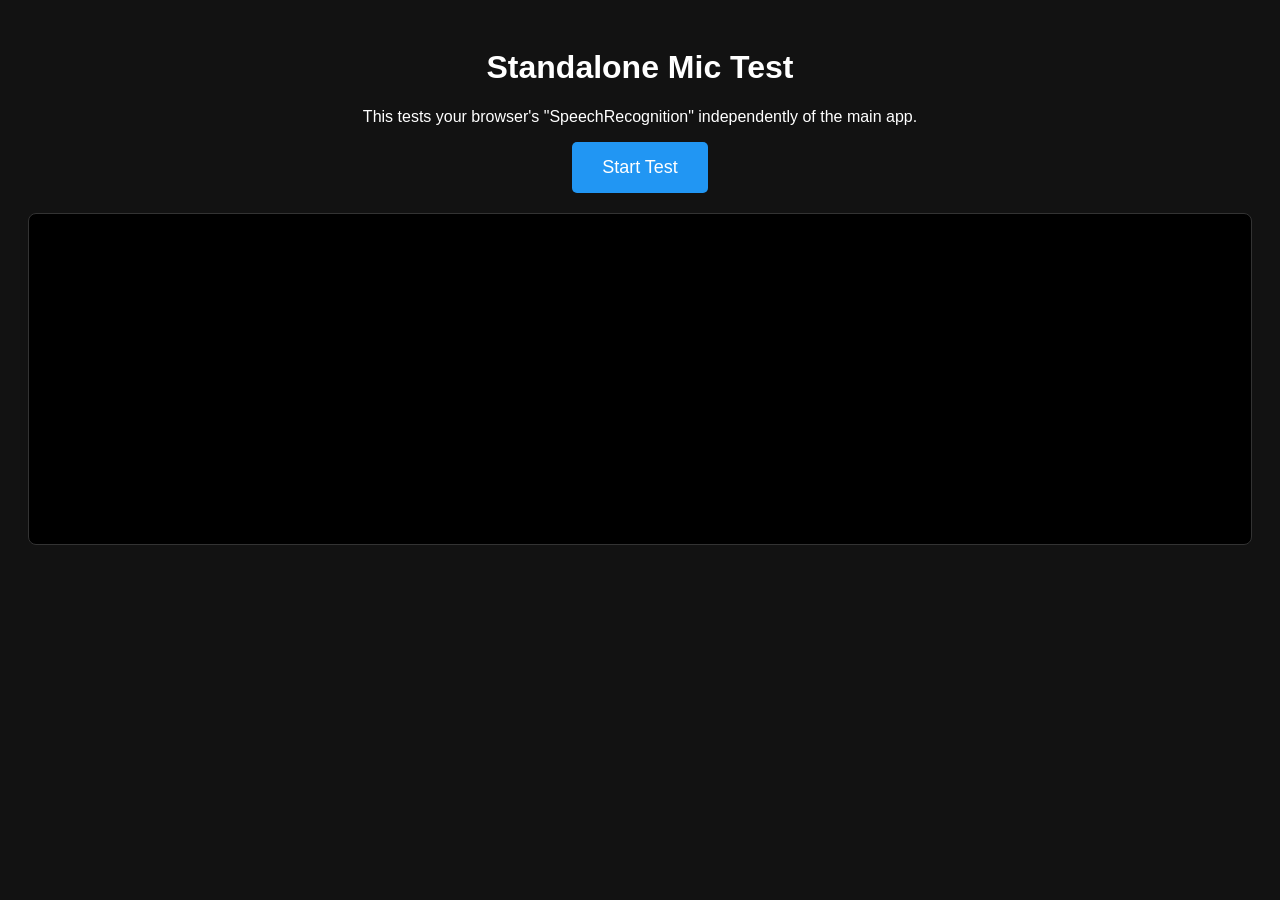
<file: frontend/test-mic.html>
<!DOCTYPE html>
<html lang="en">
<head>
    <meta charset="UTF-8">
    <meta name="viewport" content="width=device-width, initial-scale=1.0">
    <title>Mic Test - Standalone</title>
    <style>
        body { font-family: sans-serif; padding: 20px; background: #121212; color: #fff; text-align: center; }
        #log { margin-top: 20px; text-align: left; background: #000; padding: 15px; border-radius: 8px; height: 300px; overflow-y: auto; font-family: monospace; border: 1px solid #333; }
        button { padding: 15px 30px; font-size: 18px; cursor: pointer; background: #2196f3; color: white; border: none; border-radius: 5px; }
        .success { color: #4af626; }
        .error { color: #ff5252; }
    </style>
</head>
<body>
    <h1>Standalone Mic Test</h1>
    <p>This tests your browser's "SpeechRecognition" independently of the main app.</p>
    <button id="start">Start Test</button>
    <div id="log"></div>

    <script>
        const btn = document.getElementById('start');
        const logDiv = document.getElementById('log');

        function log(msg, color = '#eee') {
            const entry = document.createElement('div');
            entry.style.color = color;
            entry.innerText = `[${new Date().toLocaleTimeString()}] ${msg}`;
            logDiv.prepend(entry);
        }

        btn.onclick = () => {
            log('Initializing SpeechRecognition...');
            const SpeechRecognition = window.SpeechRecognition || window.webkitSpeechRecognition;
            
            if (!SpeechRecognition) {
                log('ERROR: This browser does not support SpeechRecognition.', '#ff5252');
                return;
            }

            const recognition = new SpeechRecognition();
            recognition.lang = 'en-US';
            recognition.continuous = false;
            recognition.interimResults = true;

            recognition.onstart = () => log('SUCCESS: Engine Started! Please Speak...', '#4af626');
            recognition.onresult = (e) => log('CAPTURED: ' + e.results[0][0].transcript, '#4af626');
            recognition.onerror = (e) => log('ERROR EVENT: ' + e.error, '#ff5252');
            recognition.onend = () => log('Engine Stopped.');

            try {
                recognition.start();
            } catch (e) {
                log('FATAL START ERROR: ' + e.message, '#ff5252');
            }
        };
    </script>
</body>
</html>
</file>
